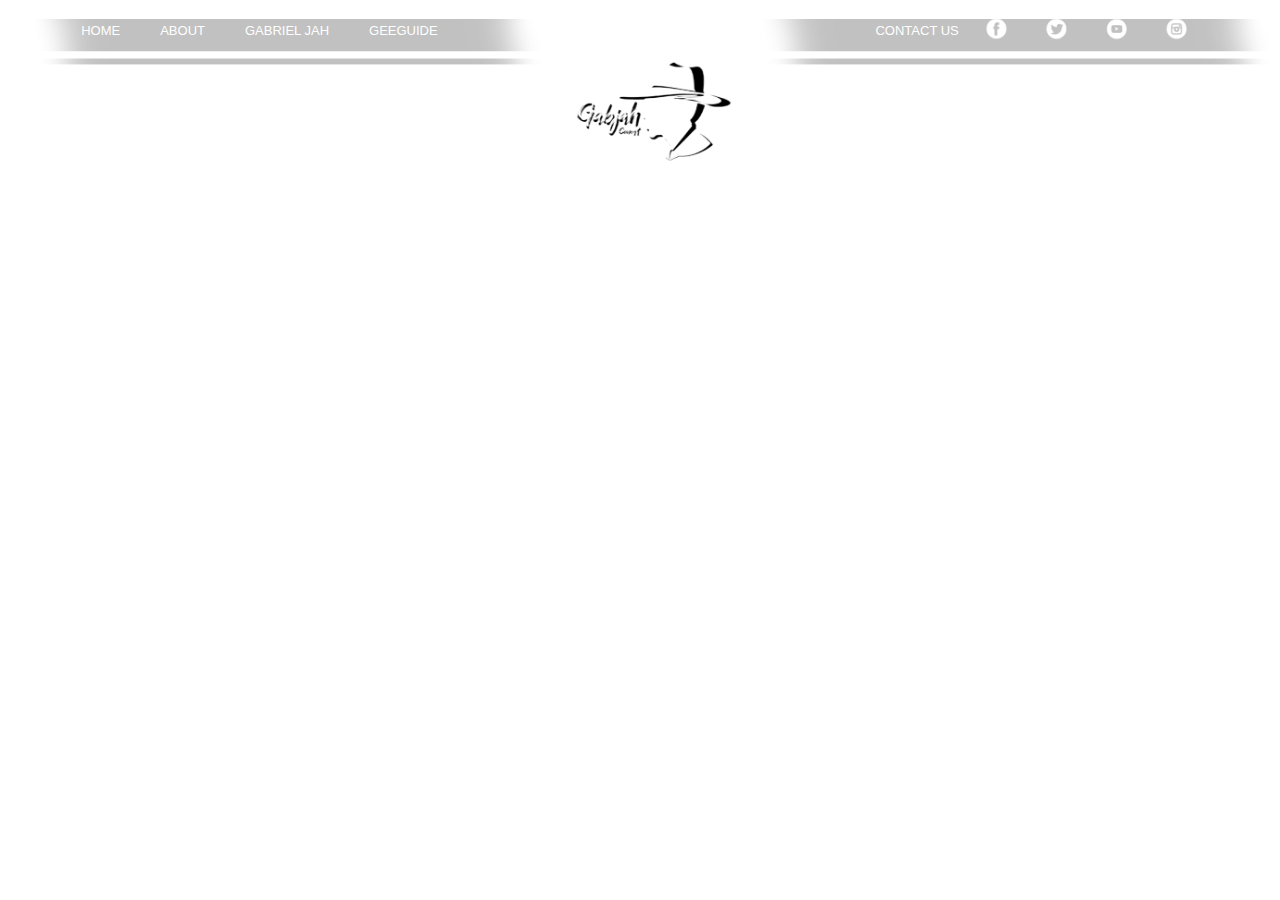
<file: navigation.html>
<!DOCTYPE html>
<html lang="en" dir="ltr">
  <head><meta http-equiv="Content-Type" content="text/html; charset=utf-8">


 	  <meta name="viewport" content="width=device-width, initial-scale=1">


    <meta name="robots" content="index, follow">
    <meta name="keywords" content="Gabriel, Joseph, Gabriel , Jah, Gariel Jah, Gabriel Jah Multimedia, Multimedia, Gab,
    Gab Jah, GabJah, Animations">
    <meta name="description" content="Web developer at log-concepts. Let me help you create awesome online website for you that truly reflects your ideas and business plan ">


    <link href="https://fonts.googleapis.com/css?family=Berkshire+Swash|Bonbon|Dokdo|Sedgwick+Ave+Display&display=swap" rel="stylesheet">
    <link href="https://fonts.googleapis.com/css?family=Almendra+SC|IM+Fell+English+SC|Marko+One&display=swap" rel="stylesheet">
    <link href="https://fonts.googleapis.com/css?family=Poppins&display=swap" rel="stylesheet">
    <link href="https://fonts.googleapis.com/css?family=Raleway&display=swap" rel="stylesheet">

    <!--AOS -->
    <link rel="stylesheet" href="https://unpkg.com/aos@next/dist/aos.css" />

    <!-- Compiled and minified CSS -->
   <link rel="stylesheet" href="https://cdnjs.cloudflare.com/ajax/libs/materialize/1.0.0/css/materialize.min.css">
   <link href="https://fonts.googleapis.com/icon?family=Material+Icons" rel="stylesheet">
   <link rel="stylesheet" href="assets/css/navigation.css">
   <!-- Jquery Script -->
   <script src="https://ajax.googleapis.com/ajax/libs/jquery/3.4.1/jquery.min.js"></script>
   <!--External Script linking -->
    <script type="text/javascript" src="assets/script/navigation.js"></script>

</head>
  <body>

    <header>
      <nav>
        <div class="row">
          <div class="col s12 m12 l12">
            <ul>
              <div class="section0">
                <li><a href="index">HOME</a></li>
                <li><a href="about">ABOUT</a></li>
                <li><a id="ontop">GABRIEL JAH</a>
                    <div class="dropGabriel">
                      <ul>
                        <li> <a href="blog">Blog</a> </li>
                        <hr>
                        <li> <a href="gabjah">Gabriel jah</a></li>
                        <hr>
                        <li> <a href="about#geenation">Geenation</a> </li>
                      </ul>
                    </div>
                </li>
                <li><a href="geeguide">GEEGUIDE</a></li>
              </div>
              <div class="section2" style="background-image: url('assets/image/background/logo.png">
                  <p>Powered By Sight & Sound</p>
              </div>
              <div class="section1">
                <!-- <li><a href="#">TUTORIALS</a></li>
                <li><a href="#">REGISTER</a></li> -->
                <li><a href="contact">CONTACT US</a></li>
                <li class="iconoclas">
                  <ul>
                    <li><a href="https://web.facebook.com/geeguide7/"><img src="assets/image/background/facebook.png" alt="facebook"> </a> </li>
                    <li><a href="https://twitter.com/geeguide1"><img src="assets/image/background/twiter icon.png" alt="twitter"> </a></li>
                    <li><a href="https://www.youtube.com/channel/UCUGYrbslLXKCAUBYlXuskzw"> <img src="assets/image/background/youtube icon.png" alt="youtube"> </a> </li>
                    <li><a href="https://www.instagram.com/geeguide70/?hl=en"> <img src="assets/image/background/instagram icon.png" alt="instagram"> </a></li>

                  </ul>
                </li>
              </div>

              <span class="mobilebar">
                <i class="material-icons">menu</i>
              </span>
             </ul>
          </div>
        </div>
        <div class="tabbar" style="background-image: url('assets/image/background/tab bg.png')"></div>



        <div class="mobilesidenav">
          <div class="tabuloid">

            <ul>
              <li id="fido"><i  class="medium material-icons">close</i></li>
              <li> <a href="index"> HOME</a></li>
              <li> <a href="about"> ABOUT</a> </li>
              <li id="theli"> <a style="padding-left: 54px; cursor: context-menu"> GABRIEL JAH<f id="theeye" style="transform: rotate(90deg)" class="material-icons">chevron_right</f></a>   </li>
                    <li class="hid"> <a href="blog">Blog</a> </li>
                    <li class="hid"> <a href="gabjah">Gabriel jah</a></li>
                    <li class="hid"> <a href="about#geenation">Geenation</a> </li>
                <li> <a href="geeguide"> GEEGUIDE</a> </li>
              <!-- <li> <a href="#"> TUTORIALS</a> </li>
              <li> <a href="#"> REGISTER</a> </li> -->
              <li> <a href="contact"> CONTACT US</a> </li>
              <ul>
                <li><a href="https://web.facebook.com/geeguide7/"><img src="assets/image/background/facebook.png" alt="facebook"> </a> </li>
                <li><a href="https://twitter.com/geeguide1"><img src="assets/image/background/twiter icon.png" alt="twitter"> </a></li>
                <li><a href="https://www.youtube.com/channel/UCUGYrbslLXKCAUBYlXuskzw"> <img src="assets/image/background/youtube icon.png" alt="youtube"> </a> </li>
                <li><a href="https://www.instagram.com/geeguide70/?hl=en"> <img src="assets/image/background/instagram icon.png" alt="instagram"> </a></li>
              </ul>
            </ul>
        </div>
        </div>

      </nav>
    </header>



  </body>
</html>
</file>
<file: assets/css/navigation.css>
.dropGabriel {
  width: 100%;
  position: relative;
  background: rgba(67, 40, 19, 0.8);
  height: 110px;
  margin-top: 0px !important;
  padding-top: 19px;
  z-index: 6 !important;
  opacity: 0; }
  .dropGabriel ul {
    display: -webkit-box;
    display: -ms-flexbox;
    display: flex;
    -webkit-box-orient: vertical;
    -webkit-box-direction: normal;
    -ms-flex-direction: column;
    flex-direction: column; }
    .dropGabriel ul li a {
      font-size: 12px; }
    .dropGabriel ul hr {
      width: 98%;
      margin-left: auto !important;
      margin-right: auto !important;
      border: 1px solid #eeff00;
      color: #eeff00;
      margin: 0px; }

header nav .mobilesidenav .tabuloid ul ul {
  display: -webkit-box !important;
  display: -ms-flexbox !important;
  display: flex !important;
  -webkit-box-orient: horizontal !important;
  -webkit-box-direction: normal !important;
  -ms-flex-direction: row !important;
  flex-direction: row !important;
  -webkit-box-pack: center;
  -ms-flex-pack: center;
  justify-content: center; }

header nav .mobilesidenav .tabuloid ul ul li img {
  width: 40px;
  height: 35px; }

.hid a {
  font-size: 12px;
  font-weight: 400;
  float: right;
  padding-right: 60px;
  padding-left: 160px; }

#theeye {
  cursor: context-menu;
  float: right;
  margin-top: 20px; }

div.registerrow .gab {
  z-index: -1 !important; }

header nav {
  background-color: transparent;
  -webkit-box-shadow: none;
  box-shadow: none; }
  header nav .row {
    margin: 0px;
    padding: 0px; }
    header nav .row ul {
      display: -webkit-box;
      display: -ms-flexbox;
      display: flex;
      -ms-flex-wrap: nowrap;
      flex-wrap: nowrap;
      -ms-flex-pack: distribute;
      justify-content: space-around;
      height: 70px; }
      header nav .row ul .section0 {
        padding: 0px;
        padding-left: 8px;
        display: -webkit-box;
        display: -ms-flexbox;
        display: flex;
        -webkit-box-pack: end;
        -ms-flex-pack: end;
        justify-content: flex-end; }
      header nav .row ul .section1 {
        padding: 0px;
        padding-right: 8px;
        display: -webkit-box;
        display: -ms-flexbox;
        display: flex;
        -webkit-box-pack: start;
        -ms-flex-pack: start;
        justify-content: flex-start; }
        header nav .row ul .section1 .iconoclas {
          width: 240px; }
          header nav .row ul .section1 .iconoclas ul {
            display: -webkit-box;
            display: -ms-flexbox;
            display: flex;
            -webkit-box-pack: end;
            -ms-flex-pack: end;
            justify-content: flex-end; }
            header nav .row ul .section1 .iconoclas ul li a {
              padding-left: 3px;
              padding-right: 3px; }
              header nav .row ul .section1 .iconoclas ul li a img {
                width: 55%;
                height: 50%; }
      header nav .row ul .section2 {
        background-position: center;
        background-repeat: no-repeat;
        background-size: contain;
        z-index: 3;
        height: 230px;
        width: 230px;
        margin: 0px;
        position: relative;
        -webkit-transform: scale(1);
        -ms-transform: scale(1);
        transform: scale(1); }
        header nav .row ul .section2 p {
          margin: 0px;
          padding-top: 140px;
          padding-left: 20px;
          text-align: center;
          font-family: 'Raleway', sans-serif; }
      header nav .row ul div {
        margin-top: 15px; }
        header nav .row ul div li a {
          color: #fff;
          font-size: 13px;
          line-height: 2.5em;
          padding-left: 20px;
          padding-right: 20px; }
        header nav .row ul div li a:hover {
          opacity: 0.7;
          border-radius: 3px; }
  header nav .tabbar {
    z-index: -1;
    position: relative;
    top: -115px;
    height: 200px;
    width: 100%;
    background-repeat: no-repeat;
    background-position: center;
    background-size: contain;
    opacity: 0.7; }
  header nav .mobilesidenav {
    display: none;
    opacity: 0;
    visibility: hidden;
    position: absolute;
    height: 800px;
    width: 100%;
    z-index: 8;
    background-image: -webkit-gradient(linear, left top, left bottom, from(#0d1b3a), color-stop(#0d1b3a), color-stop(#0d1b3a), color-stop(#0d1b3a), color-stop(#0d1b3a), to(transparent));
    background-image: -webkit-linear-gradient(top, #0d1b3a, #0d1b3a, #0d1b3a, #0d1b3a, #0d1b3a, transparent);
    background-image: -o-linear-gradient(top, #0d1b3a, #0d1b3a, #0d1b3a, #0d1b3a, #0d1b3a, transparent);
    background-image: linear-gradient(top, #0d1b3a, #0d1b3a, #0d1b3a, #0d1b3a, #0d1b3a, transparent);
    top: -25px; }
    header nav .mobilesidenav .tabuloid ul {
      position: relative;
      display: -webkit-box;
      display: -ms-flexbox;
      display: flex;
      -webkit-box-orient: vertical;
      -webkit-box-direction: normal;
      -ms-flex-direction: column;
      flex-direction: column;
      z-index: 9;
      height: 1000px;
      padding-top: 40px; }
      header nav .mobilesidenav .tabuloid ul li {
        border-bottom: 1px solid grey; }
        header nav .mobilesidenav .tabuloid ul li a {
          color: #fff;
          text-align: center;
          font-weight: bold; }
        header nav .mobilesidenav .tabuloid ul li i {
          float: right;
          padding-right: 20px;
          cursor: pointer; }
      header nav .mobilesidenav .tabuloid ul li:hover {
        opacity: .7; }
      header nav .mobilesidenav .tabuloid ul li:first-of-type {
        border-bottom: none; }

@media screen and (max-width: 1200px) {
  header nav .row ul .section1 .iconoclas {
    width: 130px; }
  header nav .row ul .section1 .iconoclas ul li a img {
    width: 80%;
    height: 80%; } }

@media screen and (max-width: 1080px) {
  header nav .row ul .section1 .iconoclas {
    width: 90px; }
  header nav .row ul .section1 .iconoclas ul li a img {
    width: 100%;
    height: 100%; }
  .dropGabriel {
    width: 100%;
    position: relative;
    background: rgba(67, 40, 19, 0.8);
    height: 90px;
    margin-top: 0px !important;
    padding-top: 10px; }
    .dropGabriel ul {
      display: -webkit-box;
      display: -ms-flexbox;
      display: flex;
      -webkit-box-orient: vertical;
      -webkit-box-direction: normal;
      -ms-flex-direction: column;
      flex-direction: column; }
      .dropGabriel ul li a {
        font-size: 12px; }
      .dropGabriel ul hr {
        width: 98%;
        margin-left: auto !important;
        margin-right: auto !important;
        border: 1px solid #eeff00;
        color: #eeff00;
        margin: 0px; }
  header nav {
    background-color: transparent;
    -webkit-box-shadow: none;
    box-shadow: none; }
    header nav .row {
      margin: 0px; }
      header nav .row ul {
        display: -webkit-box;
        display: -ms-flexbox;
        display: flex;
        -ms-flex-wrap: nowrap;
        flex-wrap: nowrap;
        -webkit-box-pack: flex;
        -ms-flex-pack: flex;
        justify-content: flex; }
        header nav .row ul .section0 {
          padding: 0px;
          padding-left: 10px; }
        header nav .row ul .section1 {
          padding: 0px;
          padding-right: 10px; }
        header nav .row ul .section2 {
          background-position: center;
          background-repeat: no-repeat;
          background-size: contain;
          z-index: 3;
          height: 200px;
          width: 200px;
          margin: 0px; }
          header nav .row ul .section2 p {
            margin: 0px;
            padding-top: 120px;
            text-align: center;
            font-family: 'IM Fell English SC', serif; }
        header nav .row ul div {
          margin-top: 15px; }
          header nav .row ul div li a {
            color: #fff;
            font-size: 12px;
            line-height: 2.5em;
            padding-left: 20px;
            padding-right: 20px; }
          header nav .row ul div li a:hover {
            opacity: 0.7;
            border-radius: 3px; }
    header nav .tabbar {
      top: -125px !important; } }

@media screen and (max-width: 910px) {
  header nav {
    background-color: transparent;
    -webkit-box-shadow: none;
    box-shadow: none; }
    header nav .row {
      margin: 0px;
      padding: 0px; }
      header nav .row div {
        padding: 0px !important; }
      header nav .row ul {
        display: -webkit-box;
        display: -ms-flexbox;
        display: flex;
        -ms-flex-wrap: nowrap;
        flex-wrap: nowrap;
        -webkit-box-pack: justify;
        -ms-flex-pack: justify;
        justify-content: space-between; }
        header nav .row ul .section0 {
          padding: 0px;
          padding-left: 10px;
          margin-left: 20px; }
        header nav .row ul .section1 {
          padding: 0px;
          padding-right: 10px;
          margin-right: 20px; }
        header nav .row ul .section2 {
          background-position: center;
          background-repeat: no-repeat;
          background-size: contain;
          z-index: 3;
          height: 150px;
          width: 150px;
          margin: 0px; }
          header nav .row ul .section2 p {
            margin: 0px;
            padding-top: 95px;
            padding-left: 0px;
            text-align: center;
            font-size: 11px;
            font-family: 'IM Fell English SC', serif; }
        header nav .row ul div {
          margin-top: 15px; }
          header nav .row ul div li a {
            color: #fff;
            font-size: 11px;
            line-height: 2.5em;
            padding-left: 10px;
            padding-right: 10px; }
          header nav .row ul div li a:hover {
            opacity: 0.7;
            border-radius: 3px; }
    header nav .tabbar {
      top: -129px !important; } }

@media screen and (max-width: 986px) {
  header nav .row div {
    padding-right: 0px; }
  header nav .row ul .section0 {
    padding-left: 0px; }
  header nav .row ul .section1 {
    padding-right: 0px; }
  header nav .row ul div li a {
    padding-left: 10px;
    padding-right: 10px; } }

@media screen and (max-width: 835px) {
  header nav .row ul .section1 {
    margin-right: 5px; }
  header nav .row ul .section0 {
    margin-left: 5px; } }

/* The side navigation menu */
.mobilebar {
  color: white;
  display: none;
  padding-right: 20px;
  height: -webkit-fit-content;
  height: -moz-fit-content;
  height: fit-content; }

.mobilebar i {
  line-height: 0px !important;
  height: 20px !important;
  margin-top: 30px !important;
  cursor: pointer; }

@media screen and (max-width: 743px) {
  header nav .row ul .section0 {
    display: none; }
  header nav .row ul .section1 {
    display: none; }
  header nav .row ul .section2 {
    width: 100px;
    height: 100px;
    margin-left: 30px; }
    header nav .row ul .section2 p {
      margin: 0px;
      padding-top: 75px;
      padding-left: 0px;
      text-align: center;
      font-size: 7px;
      width: 100px;
      height: 190px;
      line-height: 10px;
      font-family: 'IM Fell English SC', serif; }
  header nav .row ul .mobilebar {
    display: block; }
  header nav .tabbar {
    display: none; }
  header nav .mobilesidenav {
    display: block; } }

header nav .row ul div li a#ontop {
  cursor: context-menu; }
</file>
